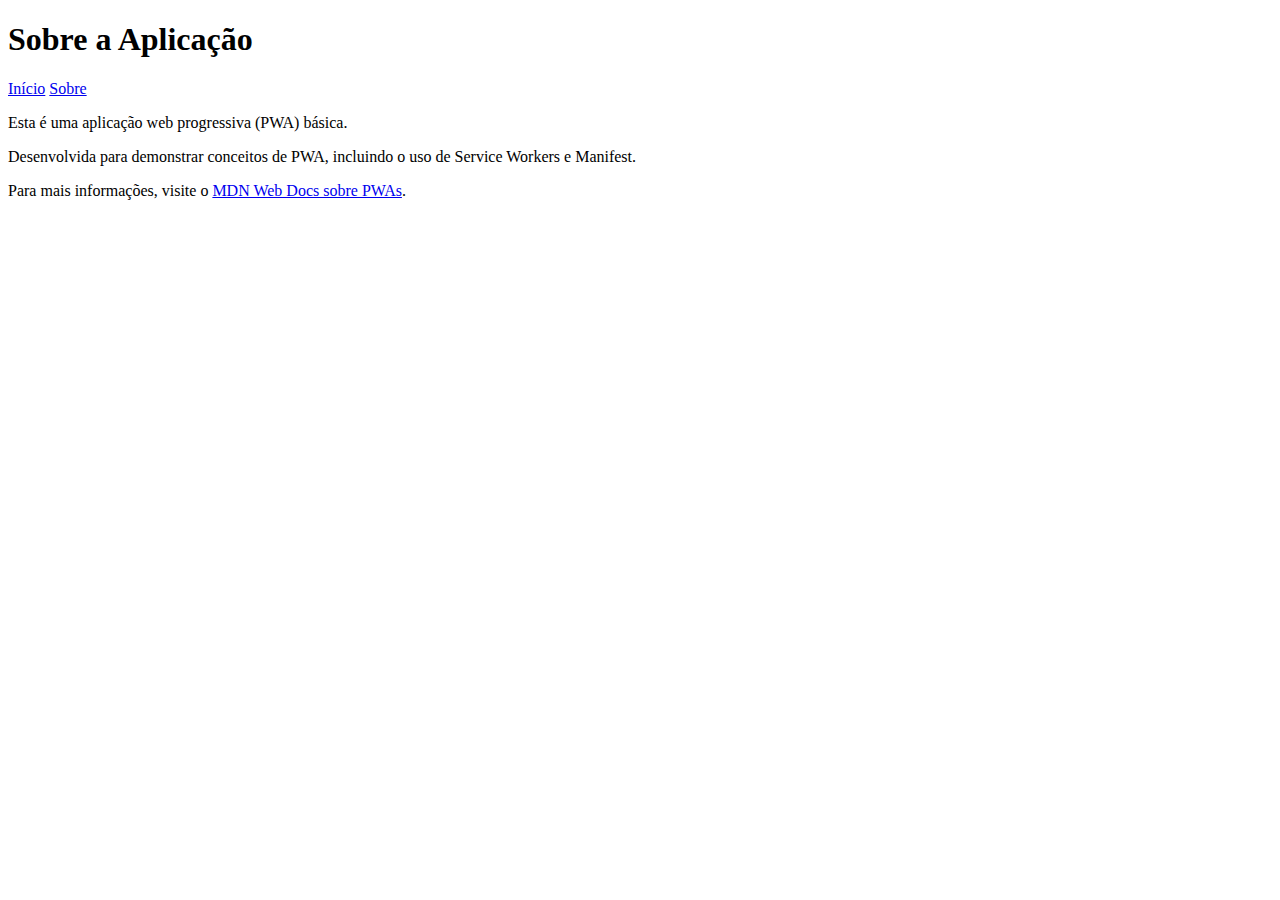
<file: about.html>
<!DOCTYPE html>
<html lang="en">
  <head>
    <meta charset="UTF-8" />
    <meta name="viewport" content="width=device-width, initial-scale=1.0" />
    <title>Document</title>
  </head>
  <body>
    <h1>Sobre a Aplicação</h1>
    <nav>
      <a href="/ppwwaa/index.html">Início</a>
      <a href="/ppwwaa/about.html">Sobre</a>
    </nav>
    <p>Esta é uma aplicação web progressiva (PWA) básica.</p>
    <p>
      Desenvolvida para demonstrar conceitos de PWA, incluindo o uso de Service
      Workers e Manifest.
    </p>
    <p>
      Para mais informações, visite o
      <a
        href="https://developer.mozilla.org/en-US/docs/Web/Progressive_web_apps"
        >MDN Web Docs sobre PWAs</a
      >.
    </p>
  </body>
</html>
</file>
